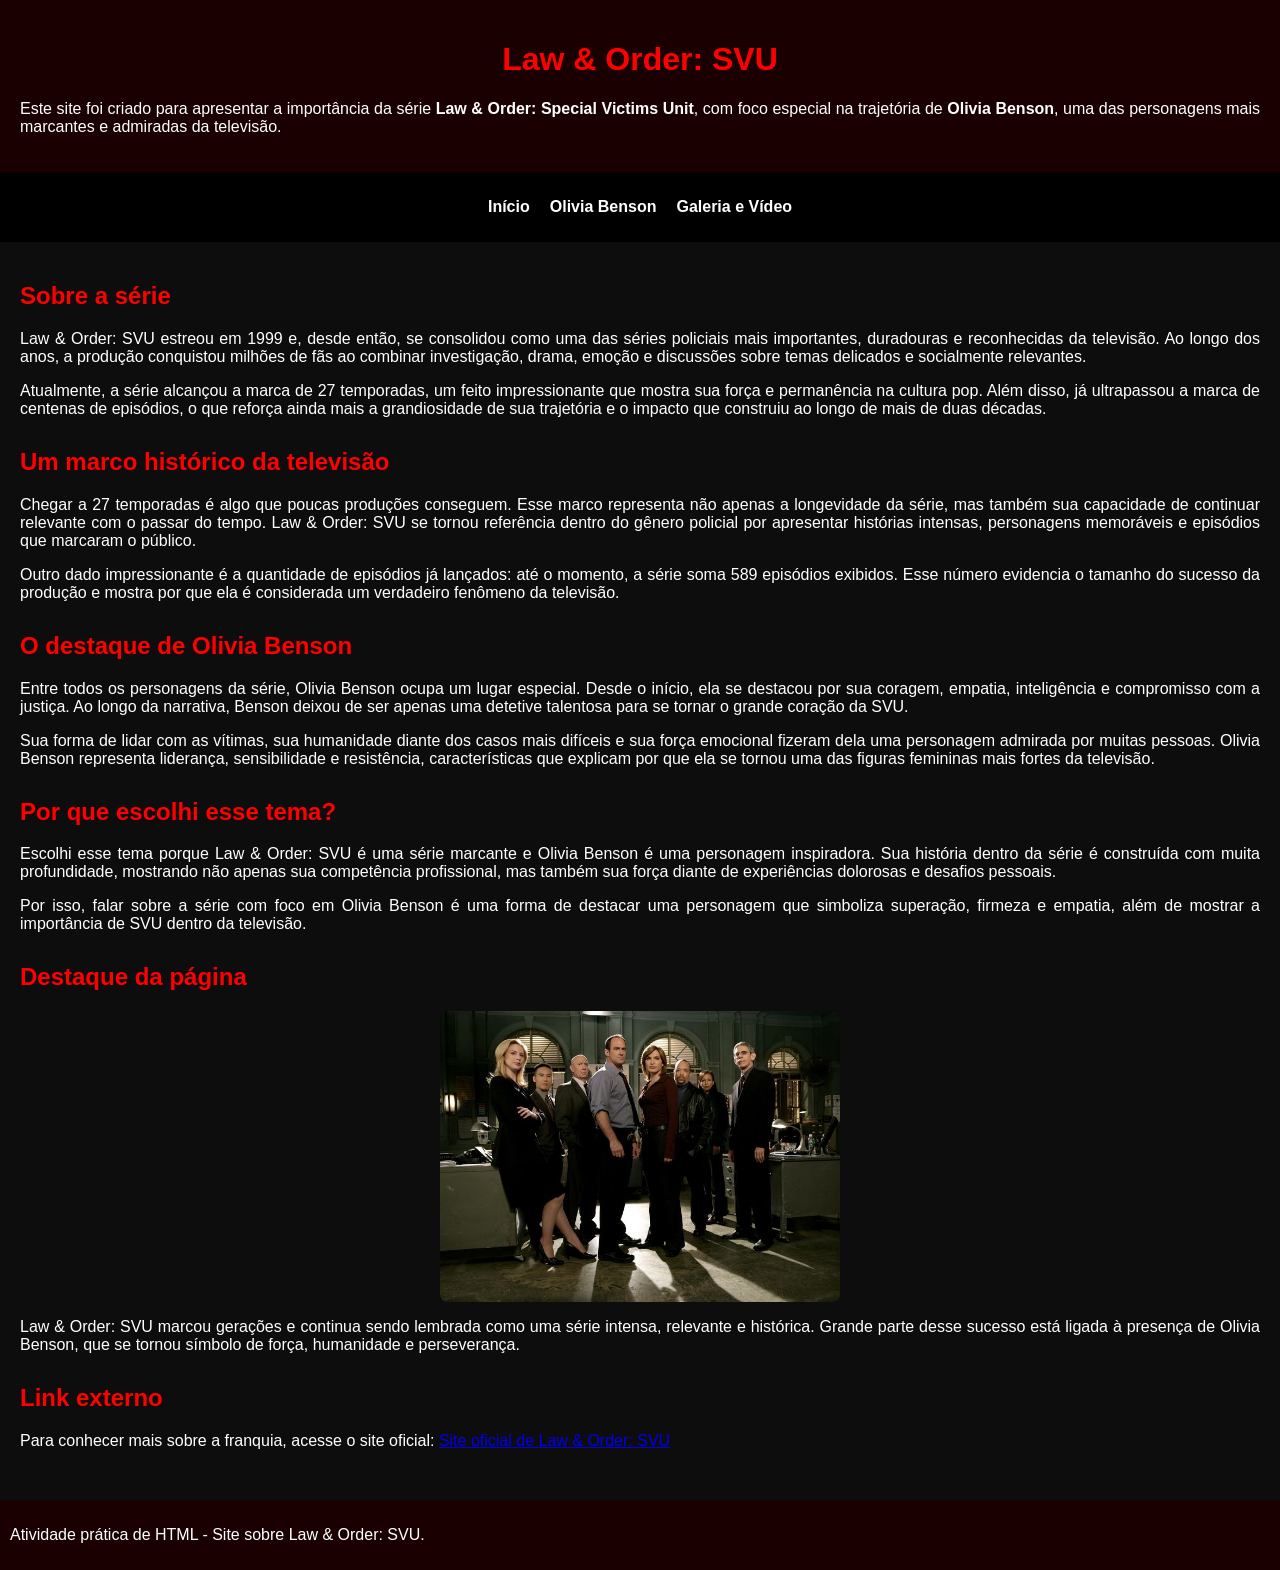
<file: index.html>
<!DOCTYPE html>
<html lang="pt-BR">
<head>
    <meta charset="UTF-8">
    <meta name="viewport" content="width=device-width, initial-scale=1.0">
    <title>Law & Order: SVU</title>
    <link rel="stylesheet" href="style.css">
</head>
<body>

    <header>
        <h1>Law & Order: SVU</h1>
        <p>
            Este site foi criado para apresentar a importância da série
            <strong>Law & Order: Special Victims Unit</strong>, com foco especial
            na trajetória de <strong>Olivia Benson</strong>, uma das personagens
            mais marcantes e admiradas da televisão.
        </p>
    </header>

    <nav>
        <ul>
            <li><a href="index.html">Início</a></li>
            <li><a href="olivia.html">Olivia Benson</a></li>
            <li><a href="galeria.html">Galeria e Vídeo</a></li>
        </ul>
    </nav>

    <main>
        <section>
            <h2>Sobre a série</h2>
            <p>
                Law & Order: SVU estreou em 1999 e, desde então, se consolidou como
                uma das séries policiais mais importantes, duradouras e reconhecidas
                da televisão. Ao longo dos anos, a produção conquistou milhões de fãs
                ao combinar investigação, drama, emoção e discussões sobre temas
                delicados e socialmente relevantes.
            </p>
            <p>
                Atualmente, a série alcançou a marca de 27 temporadas, um feito
                impressionante que mostra sua força e permanência na cultura pop.
                Além disso, já ultrapassou a marca de centenas de episódios, o que
                reforça ainda mais a grandiosidade de sua trajetória e o impacto que
                construiu ao longo de mais de duas décadas.
            </p>
        </section>

        <section>
            <h2>Um marco histórico da televisão</h2>
            <p>
                Chegar a 27 temporadas é algo que poucas produções conseguem. Esse
                marco representa não apenas a longevidade da série, mas também sua
                capacidade de continuar relevante com o passar do tempo. Law & Order:
                SVU se tornou referência dentro do gênero policial por apresentar
                histórias intensas, personagens memoráveis e episódios que marcaram
                o público.
            </p>
            <p>
                Outro dado impressionante é a quantidade de episódios já lançados:
                até o momento, a série soma 589 episódios exibidos. Esse número
                evidencia o tamanho do sucesso da produção e mostra por que ela é
                considerada um verdadeiro fenômeno da televisão.
            </p>
        </section>

        <section>
            <h2>O destaque de Olivia Benson</h2>
            <p>
                Entre todos os personagens da série, Olivia Benson ocupa um lugar
                especial. Desde o início, ela se destacou por sua coragem, empatia,
                inteligência e compromisso com a justiça. Ao longo da narrativa,
                Benson deixou de ser apenas uma detetive talentosa para se tornar
                o grande coração da SVU.
            </p>
            <p>
                Sua forma de lidar com as vítimas, sua humanidade diante dos casos
                mais difíceis e sua força emocional fizeram dela uma personagem
                admirada por muitas pessoas. Olivia Benson representa liderança,
                sensibilidade e resistência, características que explicam por que
                ela se tornou uma das figuras femininas mais fortes da televisão.
            </p>
        </section>

        <section>
            <h2>Por que escolhi esse tema?</h2>
            <p>
                Escolhi esse tema porque Law & Order: SVU é uma série marcante e
                Olivia Benson é uma personagem inspiradora. Sua história dentro da
                série é construída com muita profundidade, mostrando não apenas sua
                competência profissional, mas também sua força diante de experiências
                dolorosas e desafios pessoais.
            </p>
            <p>
                Por isso, falar sobre a série com foco em Olivia Benson é uma forma
                de destacar uma personagem que simboliza superação, firmeza e empatia,
                além de mostrar a importância de SVU dentro da televisão.
            </p>
        </section>

        <section>
            <h2>Destaque da página</h2>

            <img src="images/SVU.jpg" alt="Imagem da série Law and Order SVU" width="400">

            <p>
                Law & Order: SVU marcou gerações e continua sendo lembrada como uma
                série intensa, relevante e histórica. Grande parte desse sucesso está
                ligada à presença de Olivia Benson, que se tornou símbolo de força,
                humanidade e perseverança.
            </p>
        </section>

        <section>
            <h2>Link externo</h2>
            <p>
                Para conhecer mais sobre a franquia, acesse o site oficial:
                <a href="https://www.nbc.com/law-and-order-special-victims-unit" target="_blank">
                    Site oficial de Law & Order: SVU
                </a>
            </p>
        </section>
    </main>

    <footer>
        <p>Atividade prática de HTML - Site sobre Law & Order: SVU.</p>
    </footer>

</body>
</html>
</file>
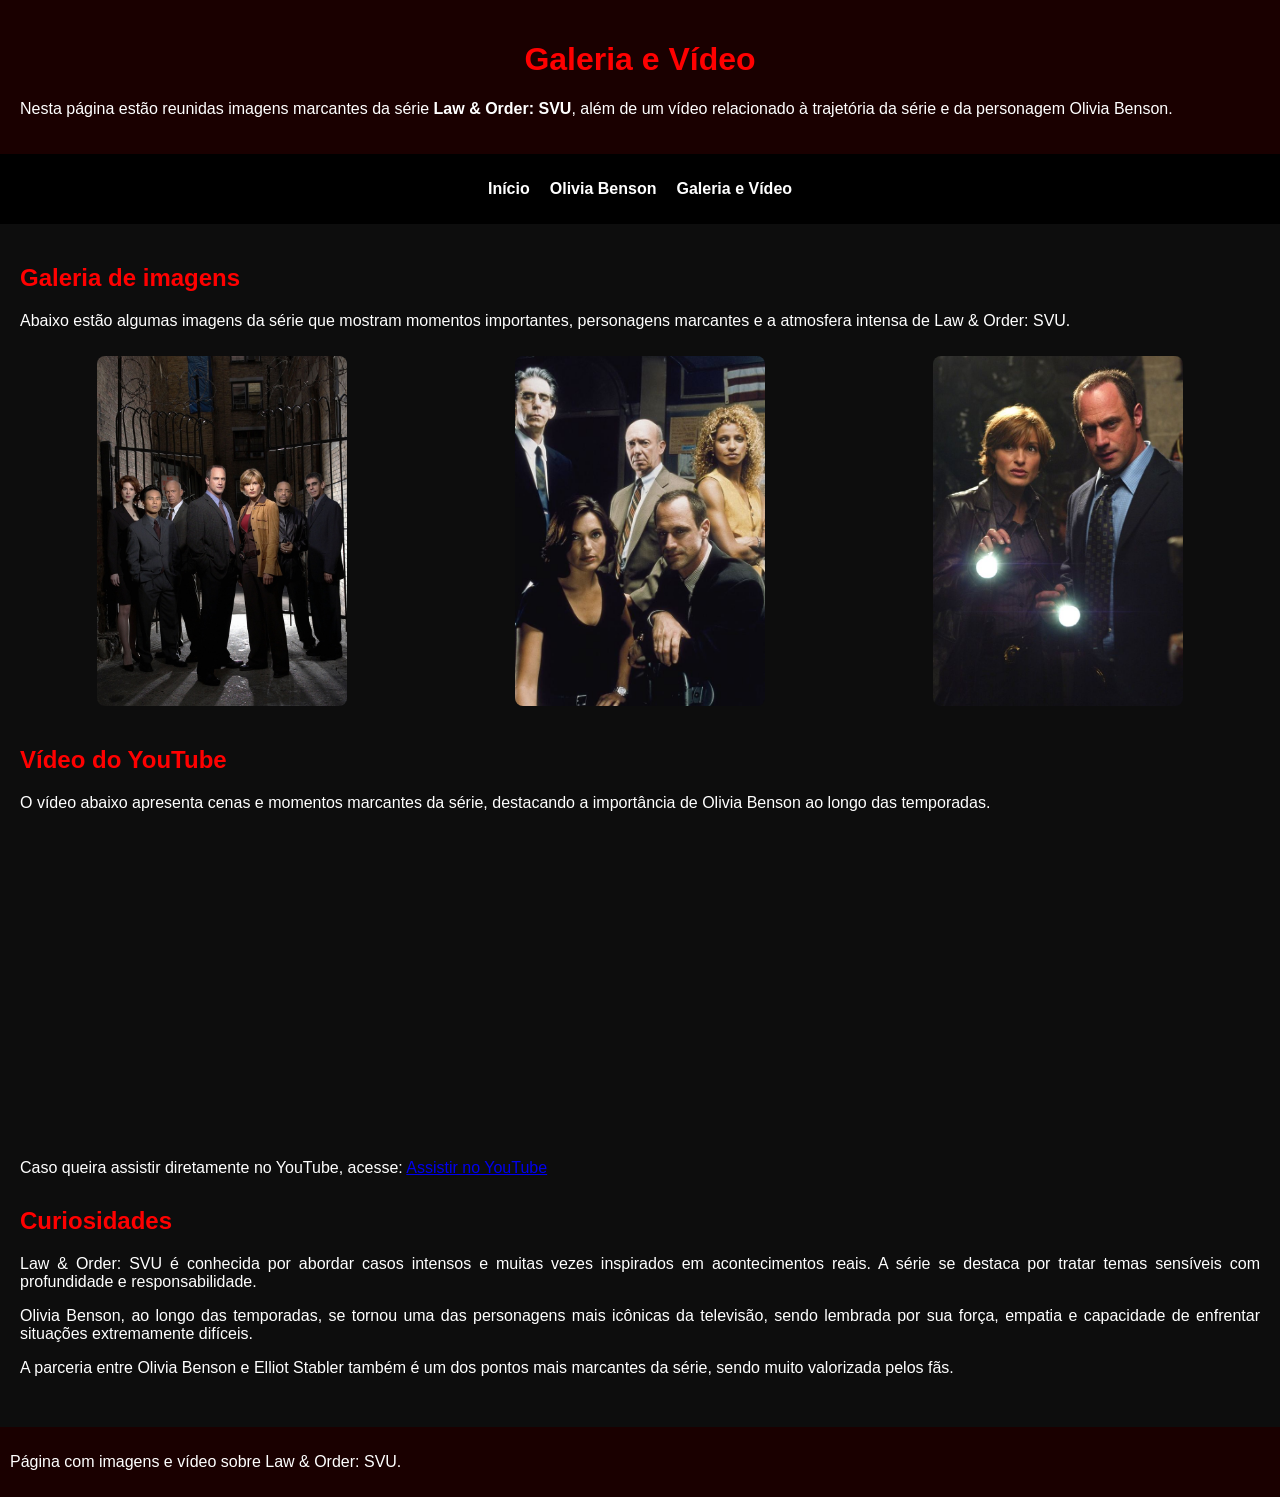
<file: galeria.html>
<!DOCTYPE html>
<html lang="pt-BR">
<head>
    <meta charset="UTF-8">
    <meta name="viewport" content="width=device-width, initial-scale=1.0">
    <title>Galeria e Vídeo</title>
    <link rel="stylesheet" href="style.css">
</head>
<body>

    <header>
        <h1>Galeria e Vídeo</h1>
        <p>
            Nesta página estão reunidas imagens marcantes da série
            <strong>Law & Order: SVU</strong>, além de um vídeo relacionado
            à trajetória da série e da personagem Olivia Benson.
        </p>
    </header>

    <nav>
        <ul>
            <li><a href="index.html">Início</a></li>
            <li><a href="olivia.html">Olivia Benson</a></li>
            <li><a href="galeria.html">Galeria e Vídeo</a></li>
        </ul>
    </nav>

    <main>
        <section>
            <h2>Galeria de imagens</h2>

            <p>
                Abaixo estão algumas imagens da série que mostram momentos importantes,
                personagens marcantes e a atmosfera intensa de Law & Order: SVU.
            </p>

            <div class="galeria">
                <img src="images/SVU1.jpg" alt="Imagem da série SVU 1">
                <img src="images/leieordem1.jpg" alt="Imagem da série SVU 2">
                <img src="images/leieordem2.jpg" alt="Olivia Benson e Elliot Stabler">
            </div>
        </section>

        <section>
            <h2>Vídeo do YouTube</h2>
            <p>
                O vídeo abaixo apresenta cenas e momentos marcantes da série,
                destacando a importância de Olivia Benson ao longo das temporadas.
            </p>

            <div class="video">
                <iframe width="560" height="315"
                    src="https://www.youtube.com/embed/3IbgRiwOhFo"
                    title="Vídeo sobre Law and Order SVU"
                    frameborder="0"
                    allowfullscreen>
                </iframe>
            </div>

            <p>
                Caso queira assistir diretamente no YouTube, acesse:
                <a href="https://www.youtube.com/watch?v=3IbgRiwOhFo" target="_blank">
                    Assistir no YouTube
                </a>
            </p>
        </section>

        <section>
            <h2>Curiosidades</h2>
            <p>
                Law & Order: SVU é conhecida por abordar casos intensos e muitas vezes
                inspirados em acontecimentos reais. A série se destaca por tratar temas
                sensíveis com profundidade e responsabilidade.
            </p>
            <p>
                Olivia Benson, ao longo das temporadas, se tornou uma das personagens
                mais icônicas da televisão, sendo lembrada por sua força, empatia e
                capacidade de enfrentar situações extremamente difíceis.
            </p>
            <p>
                A parceria entre Olivia Benson e Elliot Stabler também é um dos pontos
                mais marcantes da série, sendo muito valorizada pelos fãs.
            </p>
        </section>

    </main>

    <footer>
        <p>Página com imagens e vídeo sobre Law & Order: SVU.</p>
    </footer>

</body>
</html>
</file>
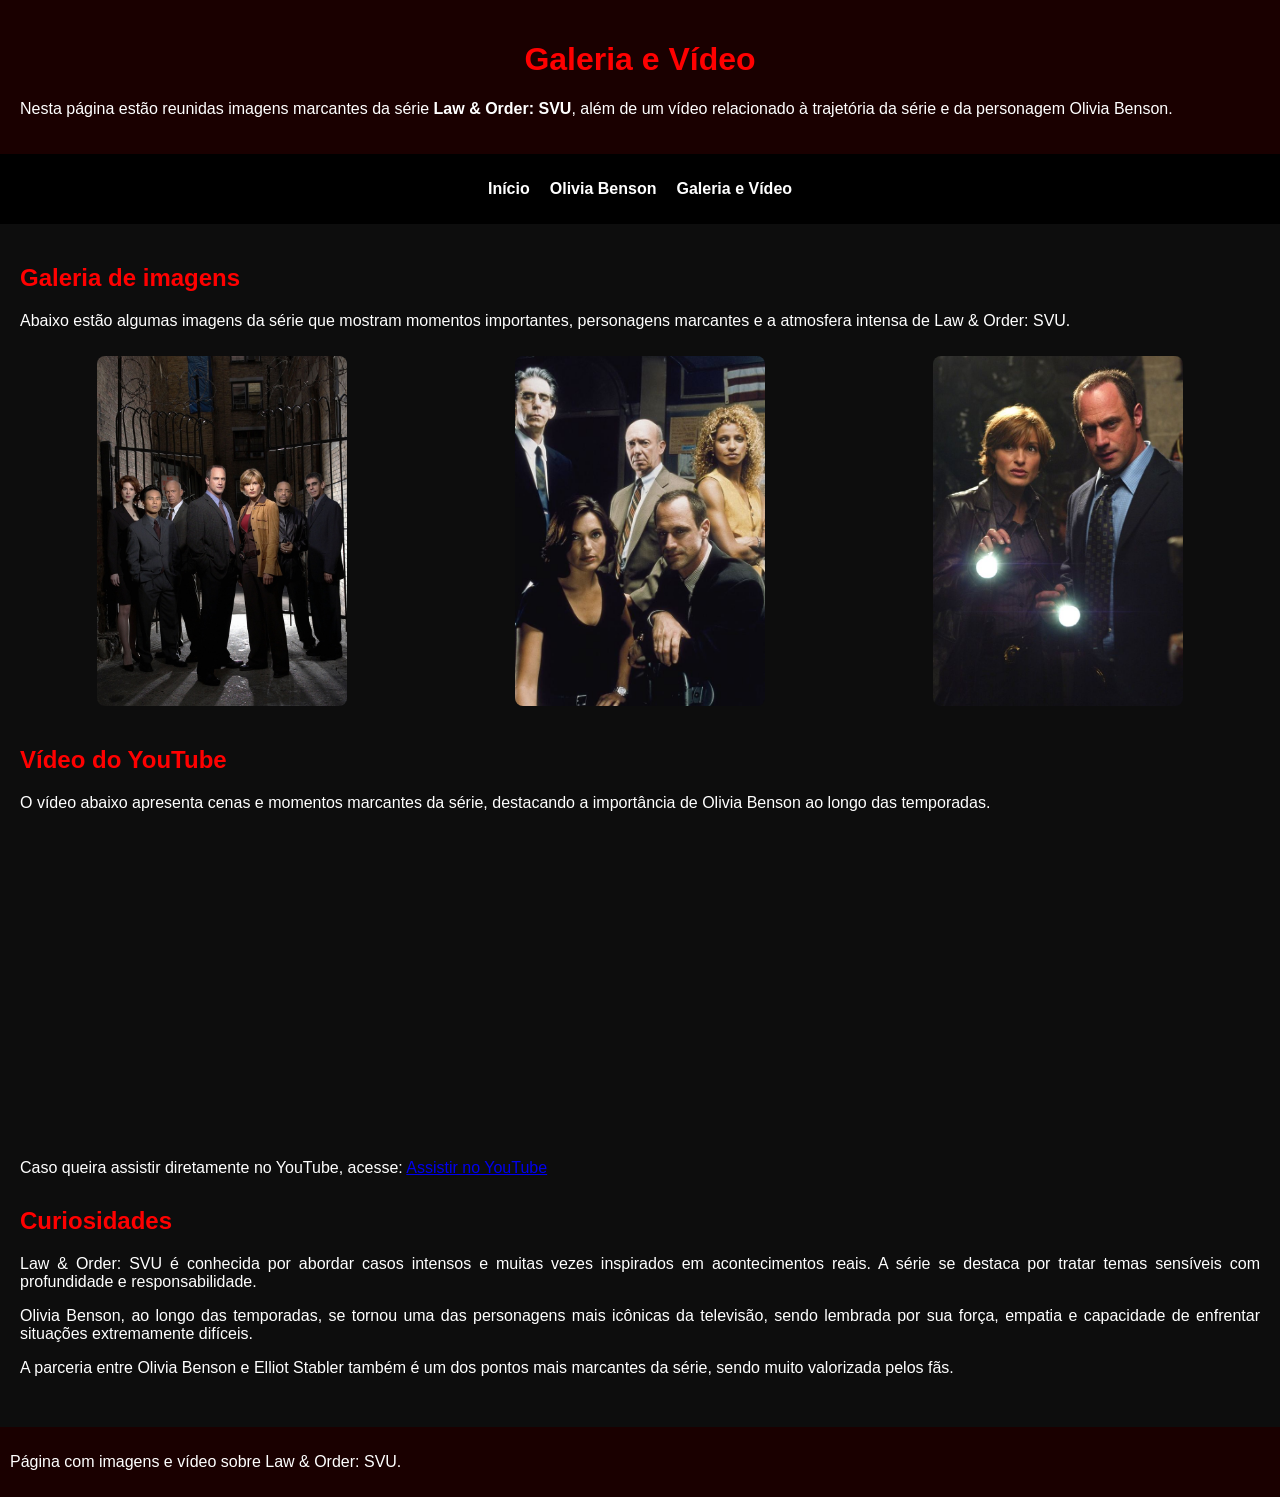
<file: galerial.html>
<!DOCTYPE html>
<html lang="pt-BR">
<head>
    <meta charset="UTF-8">
    <meta name="viewport" content="width=device-width, initial-scale=1.0">
    <title>Galeria e Vídeo</title>
    <link rel="stylesheet" href="style.css">
</head>
<body>

    <header>
        <h1>Galeria e Vídeo</h1>
        <p>
            Nesta página estão reunidas imagens marcantes da série
            <strong>Law & Order: SVU</strong>, além de um vídeo relacionado
            à trajetória da série e da personagem Olivia Benson.
        </p>
    </header>

    <nav>
        <ul>
            <li><a href="index.html">Início</a></li>
            <li><a href="olivia.html">Olivia Benson</a></li>
            <li><a href="galeria.html">Galeria e Vídeo</a></li>
        </ul>
    </nav>

    <main>
        <section>
            <h2>Galeria de imagens</h2>

            <p>
                Abaixo estão algumas imagens da série que mostram momentos importantes,
                personagens marcantes e a atmosfera intensa de Law & Order: SVU.
            </p>

            <div class="galeria">
                <img src="images/SVU1.jpg" alt="Imagem da série SVU 1">
                <img src="images/leieordem1.jpg" alt="Imagem da série SVU 2">
                <img src="images/leieordem2.jpg" alt="Olivia Benson e Elliot Stabler">
            </div>
        </section>

        <section>
            <h2>Vídeo do YouTube</h2>
            <p>
                O vídeo abaixo apresenta cenas e momentos marcantes da série,
                destacando a importância de Olivia Benson ao longo das temporadas.
            </p>

            <div class="video">
                <iframe width="560" height="315"
                    src="https://www.youtube.com/embed/3IbgRiwOhFo"
                    title="Vídeo sobre Law and Order SVU"
                    frameborder="0"
                    allowfullscreen>
                </iframe>
            </div>

            <p>
                Caso queira assistir diretamente no YouTube, acesse:
                <a href="https://www.youtube.com/watch?v=3IbgRiwOhFo" target="_blank">
                    Assistir no YouTube
                </a>
            </p>
        </section>

        <section>
            <h2>Curiosidades</h2>
            <p>
                Law & Order: SVU é conhecida por abordar casos intensos e muitas vezes
                inspirados em acontecimentos reais. A série se destaca por tratar temas
                sensíveis com profundidade e responsabilidade.
            </p>
            <p>
                Olivia Benson, ao longo das temporadas, se tornou uma das personagens
                mais icônicas da televisão, sendo lembrada por sua força, empatia e
                capacidade de enfrentar situações extremamente difíceis.
            </p>
            <p>
                A parceria entre Olivia Benson e Elliot Stabler também é um dos pontos
                mais marcantes da série, sendo muito valorizada pelos fãs.
            </p>
        </section>

    </main>

    <footer>
        <p>Página com imagens e vídeo sobre Law & Order: SVU.</p>
    </footer>

</body>
</html>
</file>
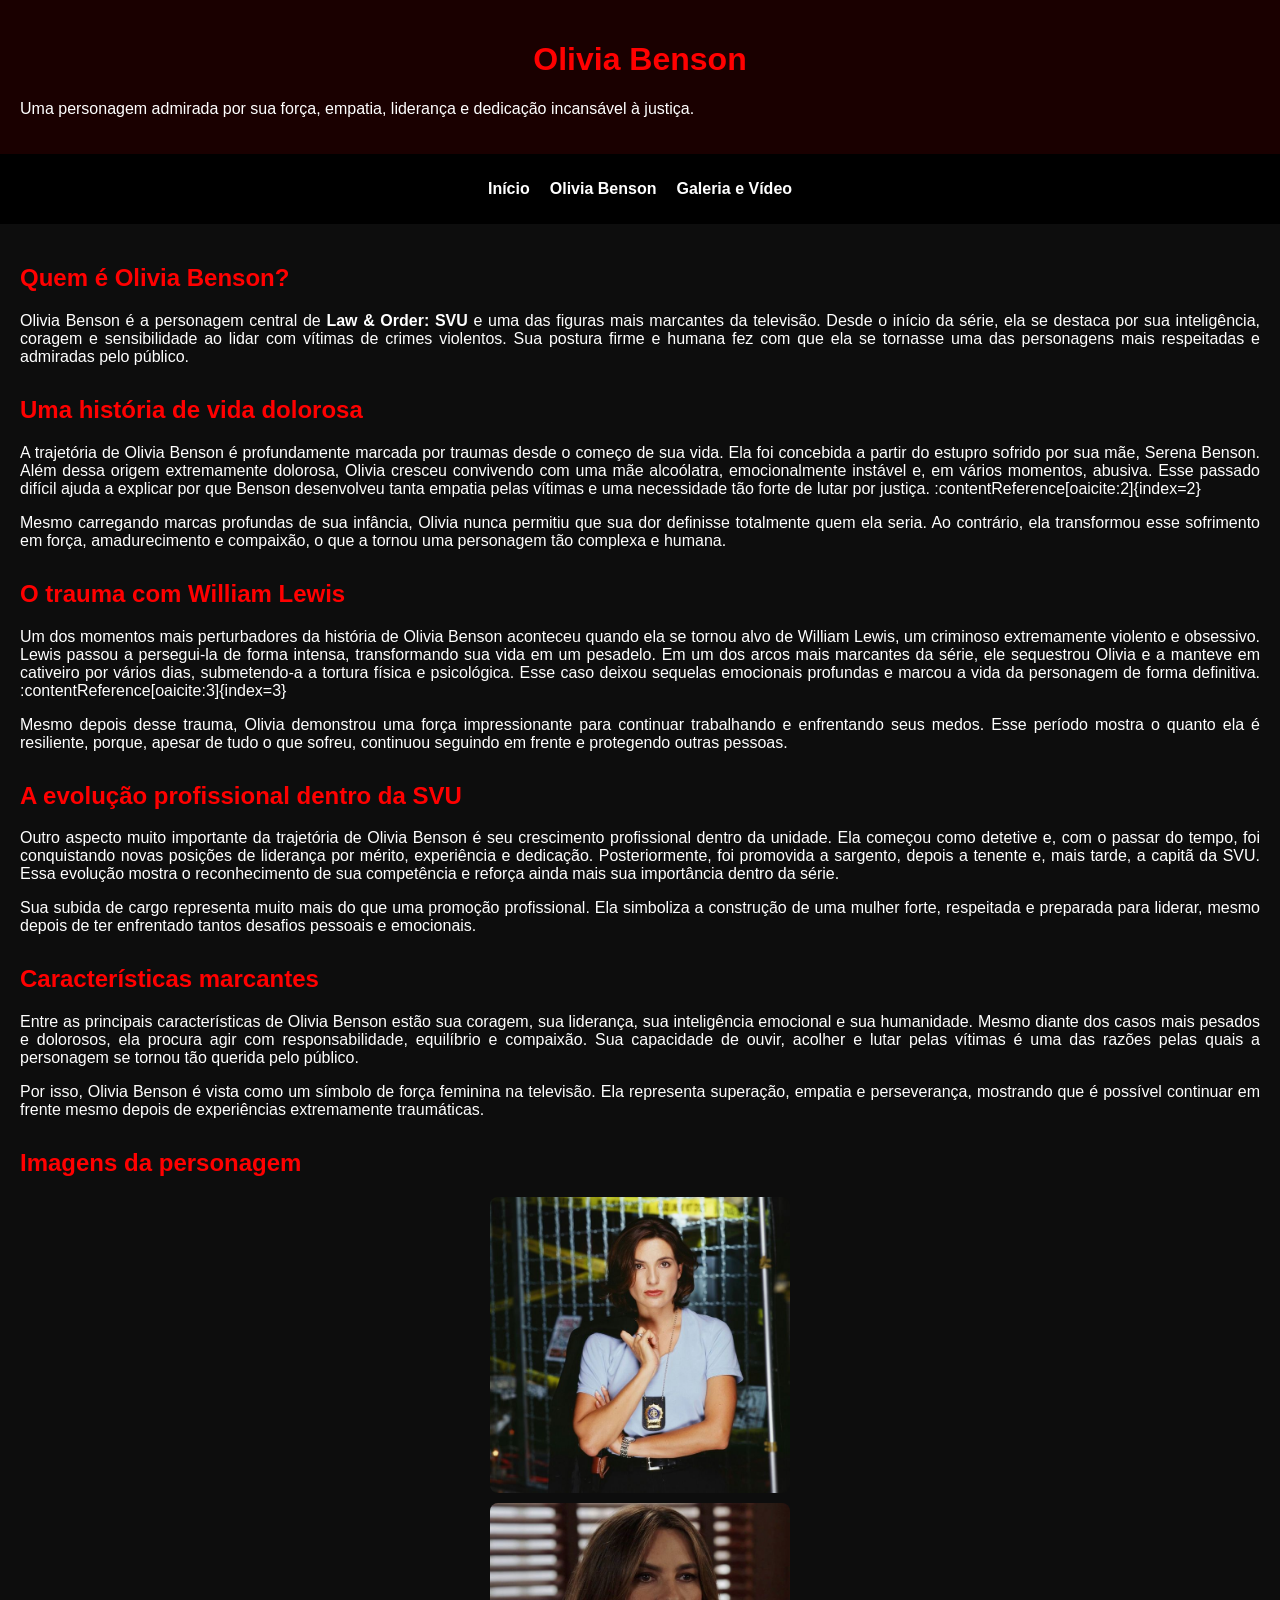
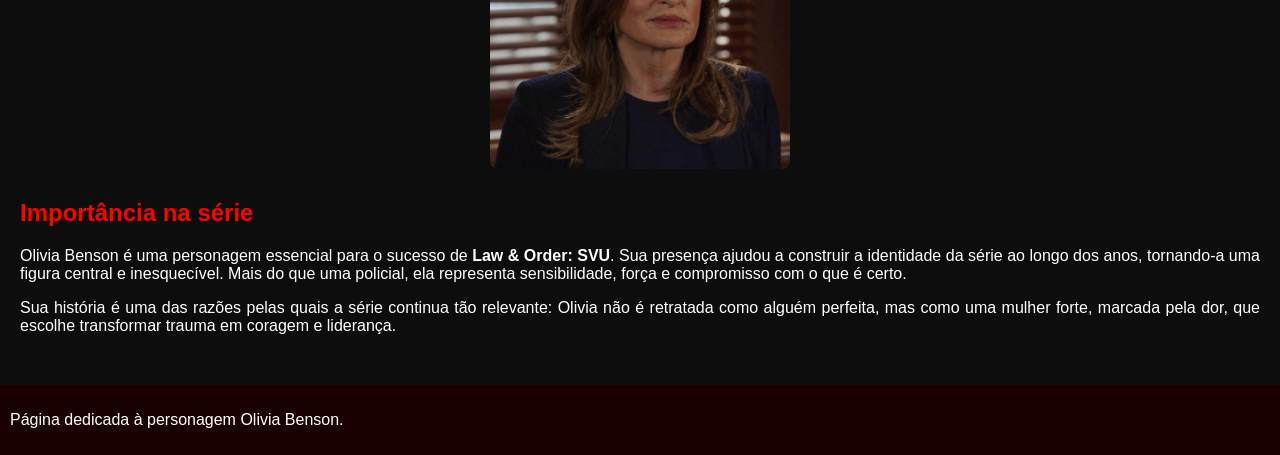
<file: olivia.html>
<!DOCTYPE html>
<html lang="pt-BR">
<head>
    <meta charset="UTF-8">
    <meta name="viewport" content="width=device-width, initial-scale=1.0">
    <title>Olivia Benson</title>
    <link rel="stylesheet" href="style.css">
</head>
<body>

    <header>
        <h1>Olivia Benson</h1>
        <p>
            Uma personagem admirada por sua força, empatia, liderança e dedicação
            incansável à justiça.
        </p>
    </header>

    <nav>
        <ul>
            <li><a href="index.html">Início</a></li>
            <li><a href="olivia.html">Olivia Benson</a></li>
            <li><a href="galeria.html">Galeria e Vídeo</a></li>
        </ul>
    </nav>

    <main>
        <section>
            <h2>Quem é Olivia Benson?</h2>
            <p>
                Olivia Benson é a personagem central de <strong>Law & Order: SVU</strong>
                e uma das figuras mais marcantes da televisão. Desde o início da série,
                ela se destaca por sua inteligência, coragem e sensibilidade ao lidar com
                vítimas de crimes violentos. Sua postura firme e humana fez com que ela se
                tornasse uma das personagens mais respeitadas e admiradas pelo público. 
            </p>
        </section>

        <section>
            <h2>Uma história de vida dolorosa</h2>
            <p>
                A trajetória de Olivia Benson é profundamente marcada por traumas desde o
                começo de sua vida. Ela foi concebida a partir do estupro sofrido por sua
                mãe, Serena Benson. Além dessa origem extremamente dolorosa, Olivia cresceu
                convivendo com uma mãe alcoólatra, emocionalmente instável e, em vários
                momentos, abusiva. Esse passado difícil ajuda a explicar por que Benson
                desenvolveu tanta empatia pelas vítimas e uma necessidade tão forte de lutar
                por justiça. :contentReference[oaicite:2]{index=2}
            </p>
            <p>
                Mesmo carregando marcas profundas de sua infância, Olivia nunca permitiu
                que sua dor definisse totalmente quem ela seria. Ao contrário, ela transformou
                esse sofrimento em força, amadurecimento e compaixão, o que a tornou uma
                personagem tão complexa e humana.
            </p>
        </section>

        <section>
            <h2>O trauma com William Lewis</h2>
            <p>
                Um dos momentos mais perturbadores da história de Olivia Benson aconteceu
                quando ela se tornou alvo de William Lewis, um criminoso extremamente violento
                e obsessivo. Lewis passou a persegui-la de forma intensa, transformando sua
                vida em um pesadelo. Em um dos arcos mais marcantes da série, ele sequestrou
                Olivia e a manteve em cativeiro por vários dias, submetendo-a a tortura física
                e psicológica. Esse caso deixou sequelas emocionais profundas e marcou a vida
                da personagem de forma definitiva. :contentReference[oaicite:3]{index=3}
            </p>
            <p>
                Mesmo depois desse trauma, Olivia demonstrou uma força impressionante para
                continuar trabalhando e enfrentando seus medos. Esse período mostra o quanto
                ela é resiliente, porque, apesar de tudo o que sofreu, continuou seguindo em
                frente e protegendo outras pessoas.
            </p>
        </section>

        <section>
            <h2>A evolução profissional dentro da SVU</h2>
            <p>
                Outro aspecto muito importante da trajetória de Olivia Benson é seu crescimento
                profissional dentro da unidade. Ela começou como detetive e, com o passar do
                tempo, foi conquistando novas posições de liderança por mérito, experiência e
                dedicação. Posteriormente, foi promovida a sargento, depois a tenente e, mais
                tarde, a capitã da SVU. Essa evolução mostra o reconhecimento de sua competência
                e reforça ainda mais sua importância dentro da série. 
            </p>
            <p>
                Sua subida de cargo representa muito mais do que uma promoção profissional.
                Ela simboliza a construção de uma mulher forte, respeitada e preparada para
                liderar, mesmo depois de ter enfrentado tantos desafios pessoais e emocionais.
            </p>
        </section>

        <section>
            <h2>Características marcantes</h2>
            <p>
                Entre as principais características de Olivia Benson estão sua coragem, sua
                liderança, sua inteligência emocional e sua humanidade. Mesmo diante dos casos
                mais pesados e dolorosos, ela procura agir com responsabilidade, equilíbrio e
                compaixão. Sua capacidade de ouvir, acolher e lutar pelas vítimas é uma das
                razões pelas quais a personagem se tornou tão querida pelo público.
            </p>
            <p>
                Por isso, Olivia Benson é vista como um símbolo de força feminina na televisão.
                Ela representa superação, empatia e perseverança, mostrando que é possível
                continuar em frente mesmo depois de experiências extremamente traumáticas.
            </p>
        </section>

        <section>
            <h2>Imagens da personagem</h2>

            <img src="images/olivia1.jpg" alt="Olivia Benson imagem 1" width="300">

            <img src="images/olivia4.jpg" alt="Olivia Benson imagem 2" width="300">
        </section>

        <section>
            <h2>Importância na série</h2>
            <p>
                Olivia Benson é uma personagem essencial para o sucesso de
                <strong>Law & Order: SVU</strong>. Sua presença ajudou a construir a identidade
                da série ao longo dos anos, tornando-a uma figura central e inesquecível.
                Mais do que uma policial, ela representa sensibilidade, força e compromisso
                com o que é certo.
            </p>
            <p>
                Sua história é uma das razões pelas quais a série continua tão relevante:
                Olivia não é retratada como alguém perfeita, mas como uma mulher forte,
                marcada pela dor, que escolhe transformar trauma em coragem e liderança.
            </p>
        </section>
    </main>

    <footer>
        <p>Página dedicada à personagem Olivia Benson.</p>
    </footer>

</body>
</html>
</file>
<file: style.css>
body {
    font-family: Arial, sans-serif;
    margin: 0;
    background-color: #0d0d0d;
    color: #ffffff;
}

header {
    background-color: #1a0000;
    text-align: center;
    padding: 20px;
}

header h1 {
    color: #ff0000;
}

nav {
    background-color: #000000;
    padding: 10px;
}

nav ul {
    list-style: none;
    display: flex;
    justify-content: center;
    gap: 20px;
    padding: 0;
}

nav a {
    color: white;
    text-decoration: none;
    font-weight: bold;
}

nav a:hover {
    color: #ff0000;
}

main {
    padding: 20px;
}

section {
    margin-bottom: 30px;
}

h2 {
    color: #ff0000;
}

p {
    text-align: justify;
}

img {
    display: block;
    margin: 10px auto;
    border-radius: 8px;
}

.galeria {
    display: flex;
    justify-content: center;
    gap: 15px;
}

.galeria img {
    width: 250px;
    height: 350px;
    object-fit: cover;
}

.video {
    display: flex;
    justify-content: center;
}

footer {
    background-color: #1a0000;
    text-align: center;
    padding: 10px;
}
</file>
